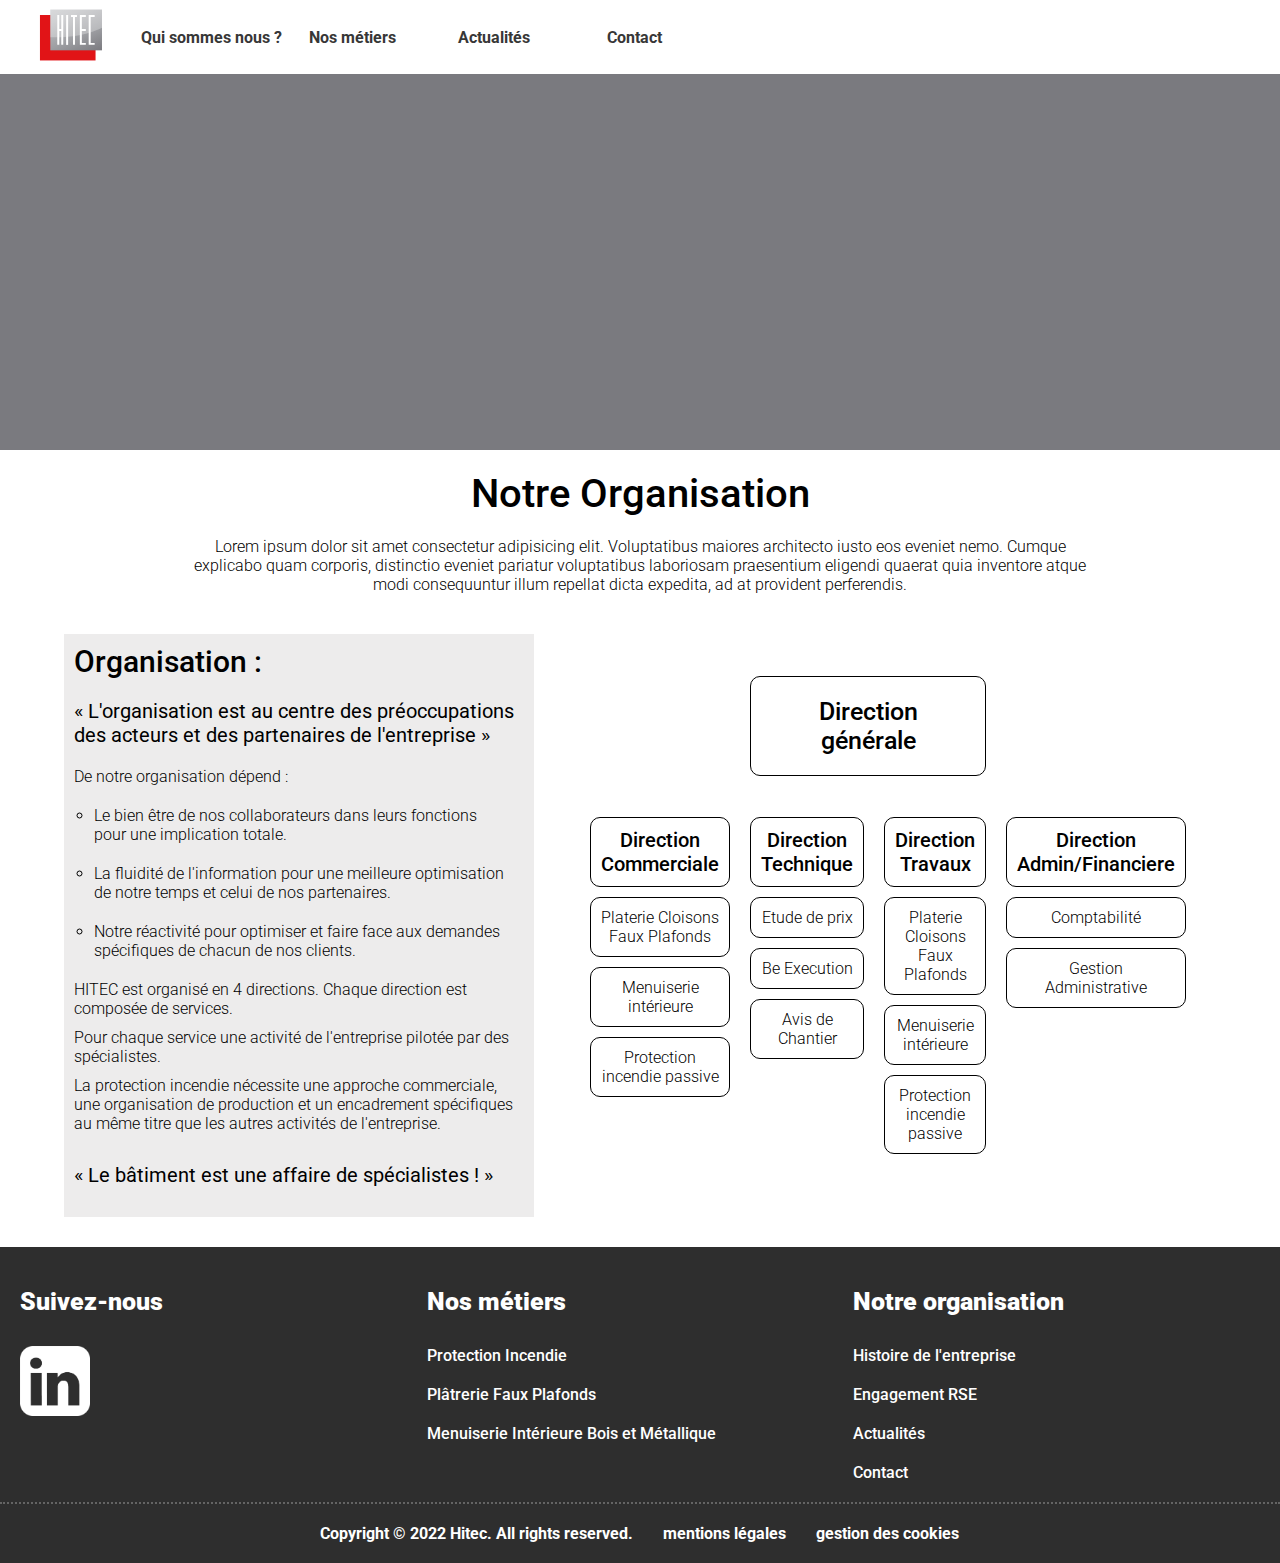
<file: pages/entreprise/organisation.html>
<!DOCTYPE html>
<html lang="fr">
  <head>
    <meta charset="UTF-8" />
    <meta http-equiv="X-UA-Compatible" content="IE=edge" />
    <meta name="viewport" content="width=device-width, initial-scale=1.0" />
    <link rel="stylesheet" href="../../css/reset.css" />
    <link rel="stylesheet" href="../../css/main.css" />
    <link rel="stylesheet" href="../../css/organisation.css" />
    <script src="../../js/app.js"></script>
    <title>Organisation - Hitec France</title>
  </head>
  <body>
    <header>
      <script src="/../../js/app.js"></script>
      <a href="../../../Hitec/index.html" class="mob-log"><img src="../../asset/hitec_logo.svg" alt="Logo Hitec"></a>
      <nav class="nav-dis">
        <ul class="Nav_container">
        <li>
            <a href="../../../Hitec/index.html"><img src="../../asset/hitec_logo.svg" alt="Logo Hitec"></a>
        </li>
          <li class="Nav_li">
           <p>Qui sommes nous ?</p>
            <ul class="hidden_categorie">
              <li>
                <a href="../../../Hitec/pages/entreprise/histoire.html"> Histoire de l'entreprise</a>
              </li>
              <li>
                <a href="../../../Hitec/pages/entreprise/organisation.html">Organisation</a>
              </li>
              <li>
                <a href="../../../Hitec/pages/entreprise/rse.html">Engagements RSE</a>
              </li>
            </ul>
          </li>

          <li class="Nav_li">
            <p>Nos métiers</p>
            <ul class="hidden_categorie2">
              <li>
                <a href="../../../Hitec/pages/metiers/incendie.html">Protection Incendie</a>
              </li>
              <li>
                <a href="../../../Hitec/pages/metiers/platerie.html">Plâterie faux plafonds</a>
              </li>
              <li>
                <a href="../../../Hitec/pages/metiers/menuiserie.html">Menuiserie Intérieure Bois et Metallique</a>
              </li>
            </ul>
          </li>
          <li class="Nav_li">
            <a href="">Actualités</a>
          </li>
          <li class="Nav_li">
            <a href="/../pages/contact.html">Contact</a>
          </li>
        </ul>
      </nav>
      <div class="burger"></div>
    </header>
    <section class="banner"></section>
    <main>
      <section class="org-pres">
        <h2>Notre Organisation</h2>
        <p>
          Lorem ipsum dolor sit amet consectetur adipisicing elit. Voluptatibus
          maiores architecto iusto eos eveniet nemo. Cumque explicabo quam
          corporis, distinctio eveniet pariatur voluptatibus laboriosam
          praesentium eligendi quaerat quia inventore atque modi consequuntur
          illum repellat dicta expedita, ad at provident perferendis.
        </p>
      </section>
      <section class="org-organigramme">
          <div>
              <h2>Organisation :</h2>
              <q> L'organisation est au centre des préoccupations des acteurs et des partenaires de l'entreprise </q>
              <ul>
                De notre organisation dépend :
                  <li>Le bien être de nos collaborateurs dans leurs fonctions pour une implication totale.</li>
                  <li>La fluidité de l'information pour une meilleure optimisation de notre temps et celui de nos partenaires.</li>
                  <li>Notre réactivité pour optimiser et faire face aux demandes spécifiques de chacun de nos clients. </li>
              </ul>
              <p>HITEC est organisé en 4 directions. Chaque direction est composée de services.</p>
              <p>Pour chaque service une activité de l'entreprise pilotée par des spécialistes.</p>
              <p>La protection incendie nécessite une approche commerciale, une organisation de production et un encadrement spécifiques au même titre que les autres activités de l'entreprise.</p>
              <q> Le bâtiment est une affaire de spécialistes ! </q>
          </div>
        <ul class="org-container">
          <li class="Dir">
              <h2>Direction générale</h2>
            </li>
          <li class="Com">
            <h3>Direction Commerciale</h3>
            <ul>
                <li>Platerie Cloisons <br> Faux Plafonds</li>
                <li>Menuiserie intérieure</li>
                <li>Protection incendie passive</li>
            </ul>
          </li>
          <li class="Tech">
            <h3>Direction <br> Technique</h3>
            <ul>
                <li>Etude de prix</li>
                <li>Be Execution</li>
                <li>Avis de Chantier</li>
            </ul>
          </li>
          <li class="Trav">
            <h3>Direction Travaux</h3>
            <ul>
                <li>Platerie Cloisons  Faux Plafonds</li>
                <li>Menuiserie intérieure</li>
                <li>Protection incendie passive</li>
            </ul>
          </li>
          <li class="AdFi">
            <h3>Direction Admin/Financiere</h3>
            <ul>
                <li>Comptabilité</li>
                <li>Gestion Administrative</li>
            </ul>
          </li>
        </ul>
      </section>
    </main>
    <footer>
      <div class="med">
        <h2>Suivez-nous</h2>
        <a href="https://www.linkedin.com/company/hitecfrance/"><img src="/asset/linkedin.png" alt=""></a>
      </div>
      <div>
        <h2>Nos métiers</h2>
        <ul>
          <li><a href="pages/metiers/incendie.html">Protection Incendie</a></li>
          <li><a href="pages/metiers/platerie.html">Plâtrerie Faux Plafonds</a></li>
          <li><a href="pages/metiers/menuiserie.html">Menuiserie Intérieure Bois et Métallique</a></li>
        </ul>
      </div>
      <div class="">
        <h2>Notre organisation</h2>
        <ul>
          <li><a href="pages/entreprise/histoire.html">Histoire de l'entreprise</a></li>
          <li><a href="pages/entreprise/rse.html">Engagement RSE</a></li>
          <li><a href="pages/actualite.html">Actualités</a></li>
          <li><a href="pages/contact.html">Contact</a></li>
        </ul>
      </div>
      <ul class="copy_list">
        <li>
           Copyright &copy; 2022 Hitec. All rights reserved.
        </li>
        <li>
          <a href="">mentions légales</a>
        </li>
        <li>
          <a href="">gestion des cookies</a>
        </li>
      </ul>
    </footer>
  </body>
</html>
</file>
<file: css/main.css>
@import url("https://fonts.googleapis.com/css2?family=Roboto:wght@300;500;900&display=swap");

* {
  font-family: "Roboto";
  font-size: 1.6rem;
}
header {
  position: fixed;
  width: 100%;
  top: 0%;

  align-items: center;
  flex-direction: column;
  background-color: rgb(255, 255, 255);
  z-index: 1;
}
.mob-log {
  display: none;
}
a > img {
  max-width: 7rem;
}
.Nav_container {
  display: grid;
  width: fit-content;
  grid-template-columns: repeat(5, 1fr);
  align-items: center;
}
nav > ul > li > a {
  color: rgb(55, 55, 55);
  font-weight: 700;
}
.Nav_li {
  text-align: center;
}
.Nav_container > :first-child {
  text-align: center;
}
.Nav_li > p {
  width: 100%;
  font-weight: 700;
  color: rgb(55, 55, 55);
}
.Nav_li > p:hover,
.Nav_li > a:hover {
  transition: all 0.2s;
  color: rgb(182, 182, 182);
}
.hidden_categorie {
  visibility: hidden;
  display: flex;
  padding-top: 2rem;
  padding-left: 2rem;
  padding-bottom: 2rem;
  position: absolute;
  left: 0%;
  top: 100%;
  flex-direction: column;
  gap: 2rem;
  text-align: start;
  opacity: 0;
  z-index: 1;
  background-color: #fff;
  width: 100%;
  border-top: thin solid rgb(28, 28, 28);
  transition: all 0.3s ease-in-out;
  max-height: 0;
  overflow: hidden;
}

.hidden_categorie2 {
  visibility: hidden;
  display: flex;
  padding-top: 2rem;
  padding-left: 2rem;
  padding-bottom: 2rem;
  position: absolute;
  left: 0%;
  top: 100%;
  flex-direction: column;
  gap: 2rem;
  text-align: start;
  opacity: 0;
  z-index: 1;
  background-color: #fff;
  width: 100%;
  border-top: thin solid rgb(28, 28, 28);
  transition: all 0.3s ease-in-out;
  max-height: 0;
  overflow: hidden;
}

.Nav_li > p:hover + .hidden_categorie,
.Nav_li > p:hover + .hidden_categorie2 {
  visibility: visible;
  transition: all 0.3s ease-in-out;
  opacity: 1;
  max-height: 20vh;
  transition-delay: 0.3s;
}
.hidden_categorie:hover,
.hidden_categorie2:hover {
  visibility: visible;
  opacity: 1;
  max-height: 20vh;
}
.hidden_categorie > li > a:hover,
.hidden_categorie2 > li > a:hover {
  color: rgb(182, 182, 182);
}

.herobanner {
  display: flex;
  background-size: cover;
  background-position: center;
  background-image: url(/Hitec/asset/KOUTIO/1.jpg);
  height: 95vh;
  width: 100vw;
  /*background-image: url(/asset/hrbn.jpg);*/
  background-color: #7a7a7f;
  gap: 6rem;
  flex-direction: column;
  box-shadow: black 0px 200px 500px 0px inset;
  justify-content: center;
}
.herobanner h2 {
  display: flex;
  margin-left: 10rem;
  font-size: 8rem;
  font-weight: 900;
  top: 30%;
  left: 10%;
  color: #fff;
}
.herobanner h2:first-child:after {
  position: relative;
  top: 60%;
  right: 70%;
  font-size: 1rem;
  z-index: 0;
}
.herobanner h2:nth-child(2):after {
  position: relative;
  top: 50%;
  right: 67%;
  font-size: 2rem;
  z-index: 0;
}
.herobanner h2:nth-child(3):after {
  position: relative;
  top: 50%;
  right: 65%;
  font-size: 2rem;
  z-index: 0;
}

.presentation > article > p {
  font-size: 2.5rem;
  font-weight: 500;
  line-height: 3.5rem;
  margin-top: 4rem;
  margin-bottom: 4rem;
}

.presentation > article,
.side_title > a > article > h2 {
  padding: 1rem 2rem 1rem 2rem;
}
section article h2 {
  margin: 2rem;
  text-align: center;
  font-size: 3.5rem;
  font-weight: 900;
}
section article p {
  margin: auto;
  text-align: center;
  font-size: 2rem;
  line-height: 3rem;
  font-weight: 100;
  max-width: 50%;
}

.copy_list {
  border-top: #646464 2px dotted;
  display: flex;
  width: 100%;
  justify-content: center;
  gap: 3rem;
  background-color: #2e2e2e;
  padding: 2rem;
  grid-column-end:span 3;
}
.copy_list > li {
  font: 700 1.6rem "Roboto";
}
footer ul > li,
footer ul > li a {
  color: #fff;
}
footer{
  display: grid;
  grid-template-columns: repeat(3, 1fr);
  grid-column-end: 1 3;
}
footer>div{
  display: flex;
  flex-direction: column;
  gap: 2rem;
  background-color: #2e2e2e;
  padding-top: 2rem;
  padding-bottom: 2rem;
}
.med{
  display: flex;
  gap: 2rem;
  padding-left: 2rem;
}

footer>div>h2{
  color: #fff;
  font-size: 2.5rem;
  font-weight: 900;
  padding-top: 2rem;
  padding-bottom: 1rem;
}
footer>div>ul{
  display: flex;
  flex-direction: column;
  gap: 2rem;
}
footer>div>ul>li{
  color: #fff;
  font-size: 1.5rem;
  font-weight: 500;
}
footer>div>ul>li>a:hover{
  transition: 0.3s;
  color: #8d8d8d;
}

.side_title {
  display: grid;
  grid-template-columns: 1fr 3fr;
  align-items: center;
  gap: 2rem;
  margin-bottom: 2rem;
}
.side_title article {
  height: 100%;
  background-color: rgb(69, 68, 68);
  color: rgb(255, 255, 255);
  box-shadow: black 0px 100px 500px 0px inset;
}
.side_title article {
  display: flex;
  justify-content: center;
  align-items: center;
}
.side_title article h2 {
  padding: 0;
  margin: 0;
}
.side_title a:first-child article {
  background-image: url(/Hitec/asset/act.jpg);
  background-size: cover;
  background-position: center;
}
.side_title a:last-child article {
  background-image: url(/Hitec/asset/1.JPG);
  background-size: cover;
  background-position: center;
}

.side_title a article {
  display: flex;
  flex-direction: column;
  justify-content: flex-end;
  align-items: flex-start;
  background-color: rgb(51, 48, 48);
  height: 50vh;
  color: rgb(255, 255, 255);
}
.side_title a article > h2::after {
  position: relative;
  top: 75%;
  right: 77%;
  font-size: 2rem;
  content: "";
}
.tri_element {
  display: grid;
  gap: 2rem;
  grid-template-columns: repeat(3, 1fr);
  margin-bottom: 2rem;
}
.tri_element a article {
  display: flex;
  height: 50vh;
  justify-content: start;
  align-items: end;
}
.tri_element a article h2 {
  text-align: start;
}
.tri_element > a:hover {
  transition: all 0.5s ease;
  box-shadow: inset 0.1rem 0.1rem 4rem 2.5rem rgba(64, 64, 64, 0.68);
}
.side_title > a > article:hover,
.tri_element a article:hover {
  transition: all 0.5s ease;
  box-shadow: inset 0.1rem 0.1rem 4rem 2.5rem rgba(0, 0, 0, 0.68);
}

.tri_element a:nth-child(1) {
  background-color: rgb(196, 196, 196);
  color: #fff;
  background-image: url(/Hitec/asset/incendie.jpg);
  box-shadow: black 0px 100px 500px 0px inset;
  background-position: right;
  background-size: cover;
}
.tri_element a:nth-child(2) {
  background-color: rgb(146, 146, 146);
  color: #fff;
  background-image: url(/Hitec/asset/fauxplafondsmin.jpg);
  background-position: center;
  background-size: cover;
  box-shadow: black 0px 100px 500px 0px inset;
}
.tri_element a:nth-child(3) {
  background-color: rgb(85, 84, 84);
  color: #fff;
  background-image: url(/Hitec/asset/IntMenui.webp);
  background-position: center;
  background-size: cover;
  box-shadow: black 0px 100px 500px 0px inset;
}
@media (max-width: 913px) {
  header {
    height: 8vh;
    border-bottom: #7a7a7f solid thin;
  }
  .mob-log {
    width: 5rem;
    display: block;
    margin-top: 0.5rem;
  }
  .Nav_li > a {
    font-size: 4=rem;
    font-weight: 900;
    margin-top: 2rem;
    margin-bottom: 2rem;
  }
  .Nav_li > p {
    width: 100%;
    display: inline-block;
    overflow: hidden;
    font-size: 4rem;
    font-weight: 900;
  }
  .Nav_container > .Nav_li:nth-child(2) {
    margin-top: 4rem;
  }
  .nav-dis {
    transition: max-width 0.5s ease-in-out;
    position: absolute;
    opacity: 0;
    max-width: 0%;
  }
  .nav-enab {
    transition: max-width 0.5s ease-in-out;
    display: block;
    position: absolute;
    top: 100%;
    right: 0%;
    max-width: 55%;
    opacity: 1;
    width: 100%;
    height: 100vh;
    background-color: rgba(255, 255, 255, 0.819);
    color: black;
  }
  .Nav_container {
    display: block;
    width: 100%;
  }
  .Nav_container > li:first-child {
    display: none;
  }
  .Nav_li {
    text-align: start;
    font-weight: 500;
    display: block;
    padding: 0;
    margin: 1rem;
    margin-bottom: 3rem;
  }
  .hidden_categorie,
  .hidden_categorie2 {
    display: block;
    position: initial;
    opacity: 1;
    padding: 0;
    margin-left: 2rem;
    font-weight: 500;
    font-size: 2rem;
    background-color: inherit;
  }
  .hidden_categorie > li,
  .hidden_categorie2 > li {
    margin-top: 2rem;
  }
  .hidden_categorie > li > a,
  .hidden_categorie2 > li > a {
    color: #7a7a7f;
    padding: 0rem;
  }
  .herobanner {
    height: 70vh;
  }
  .herobanner h2 {
    font-size: 4rem;
    color: #fff;
    margin-left: 2rem;
  }
  .burger {
    position: absolute;
    top: 50%;
    right: 5%;
    width: 1.6rem;
    height: 0.3rem;
    background-color: rgb(52, 52, 52);
    z-index: 2;
  }
  .burger:before {
    position: absolute;
    background-color: rgb(52, 52, 52);
    top: 200%;
    content: "";
    width: 1.6rem;
    height: 0.3rem;
  }
  .burger:after {
    position: absolute;
    background-color: rgb(52, 52, 52);
    top: -200%;
    content: "";
    width: 1.6rem;
    height: 0.3rem;
  }
  .cross {
    position: absolute;
    background-color: rgb(52, 52, 52);
    top: 50%;
    right: 5%;
    rotate: 45deg;
    content: "X";
    width: 1.6rem;
    height: 0.3rem;
  }
  .cross::before {
    position: absolute;
    background-color: rgb(52, 52, 52);
    top: 0%;
    right: 0%;
    rotate: -90deg;
    content: "";
    width: 1.6rem;
    height: 0.3rem;
  }

  .herobanner h2:first-child:after {
    position: relative;
    top: 50%;
    right: 70%;
    font-size: 2rem;
    z-index: 0;
  }
  .herobanner h2:nth-child(2):after {
    position: relative;
    top: 50%;
    right: 67%;
    font-size: 2rem;
    z-index: 0;
  }
  .herobanner h2:nth-child(3):after {
    position: relative;
    top: 50%;
    right: 65%;
    font-size: 2rem;
    z-index: 0;
  }

  .presentation article p {
    display: initial;
    width: 100%;
    margin: 0;
    font-size: 1.6rem;
  }
  .side_title {
    display: block;
    align-items: center;
  }

  .tri_element {
    display: block;
    width: 100%;
    grid-template-columns: repeat(3, 1fr);
    background-color: gray;
  }
  .tri_element a:nth-child(1) {
    background-color: rgb(196, 196, 196);
    color: #fff;
    background-image: url(/Hitec/asset/incendie.jpg);
    box-shadow: black 0px 100px 500px 0px inset;
    background-position: right;
    background-size: cover;
  }
  .tri_element a:nth-child(2) {
    background-color: rgb(146, 146, 146);
    color: #fff;
    background-image: url(/Hitec/asset/fauxplafondsmin.jpg);
    background-position: center;
    background-size: cover;
    box-shadow: black 0px 100px 500px 0px inset;
  }
  .tri_element a:nth-child(3) {
    background-color: rgb(85, 84, 84);
    color: #fff;
    background-image: url(/Hitec/asset/IntMenui.webp);
    background-position: center;
    background-size: cover;
    box-shadow: black 0px 100px 500px 0px inset;
  }
  .copy_list {
    border-top: #646464 2px dotted;
    display: flex;
    width: 100%;
    justify-content: center;
    gap: 3rem;
    background-color: #2e2e2e;
    padding: 2rem;
    grid-column-end:span 3;
  }
  .copy_list > li {
    font: 700 1.6rem "Roboto";
  }
  footer ul > li,
  footer ul > li a {
    color: #fff;
  }
  footer{
    display: grid;
    grid-template-columns: repeat(3, 1fr);
    grid-column-end: 1 3;
  }
  footer>div{
    display: flex;
    flex-direction: column;
    gap: 2rem;
    background-color: #2e2e2e;
    padding-top: 2rem;
    padding-bottom: 2rem;
  }
  .med{
    display: flex;
    gap: 2rem;
    padding-left: 2rem;
  }
  
  footer>div>h2{
    color: #fff;
    font-size: 2.5rem;
    font-weight: 900;
    padding-top: 2rem;
    padding-bottom: 1rem;
  }
  footer>div>ul{
    display: flex;
    flex-direction: column;
    gap: 2rem;
  }
  footer>div>ul>li{
    color: #fff;
    font-size: 1.5rem;
    font-weight: 500;
  }
  footer>div>ul>li>a:hover{
    transition: 0.3s;
    color: #8d8d8d;
  }
}
</file>
<file: css/organisation.css>
.banner{
    height: 50vh;
    width: 100%;
    background-color: #7a7a7f;
}
.org-pres{
    text-align: center;
}
.org-pres>h2{
    margin-top: 2rem;
    margin-bottom: 2rem;
    font-size: 4rem;
    font-weight: 500;
}
.org-pres>p{
    max-width: 70%;
    margin: auto;
    margin-bottom: 4rem;
}
.org-container{
    display: grid;
    grid-template-columns: repeat(4, 1fr);
    grid-template-rows: repeat(4, 1fr);
    gap: 1rem;
    grid-column-gap: 2rem;
    max-width: 90%;
    margin: auto;
}
.org-container>li>h3{
    padding: 1rem;
    border: thin black solid;
    border-radius: 1rem;
    text-align: center;
    margin-top: 2rem;
    font-size: 2rem;
    font-weight: 500;

}


    
    .Dir { 
        grid-area: 1 / 2 / 2 / 4;
        text-align: center;
        margin: auto;
     }
     .Dir>h2{
         padding: 2rem;
         border: thin solid black;
         border-radius: 1rem;
         font-size: 2.5rem;
         font-weight: 500;
     }
    .Com { grid-area: 2 / 1 / 5 / 2; }
    .Tech { grid-area: 2 / 2 / 5 / 3; }
    .Trav{ grid-area: 2 / 3 / 5 / 4; }
    .AdFi { grid-area: 2 / 4 / 5 / 5; }

    .org-container{
        margin: 3rem;
    }
    .org-container>li>ul>li{
        text-align: center;
        padding: 1rem;
        margin-top: 1rem;
        border: thin solid black;
        border-radius: 1rem;
    }
    .org-organigramme{
        display: grid;
        grid-template-columns: repeat(2,1fr);
        max-width: 90%;
        margin: auto;
        gap: 2vw;
    }
    .org-organigramme>div{
        display: flex;
        flex-direction: column;
        justify-content: center;
    }
    .org-organigramme>div>h2{
        font-size: 3rem;
        font-weight: 500;
    }
    .org-organigramme>div>q{
        font-size: 2rem;
        margin-top: 2rem;
        margin-bottom: 2rem;
    }
    .org-organigramme>div>ul{
        font-size: 1.6rem;
    }
    .org-organigramme>div>ul>li{
        list-style:circle;
        margin: 2rem;
    }
    .org-organigramme>div>p{
        font-size: 1.6rem;
        margin-bottom: 1rem;
    }
    .org-organigramme>div{
        background-color: #edecec;
        padding: 1rem;
    }
    .org-organigramme{
        margin-bottom: 3rem;
    }
</file>
